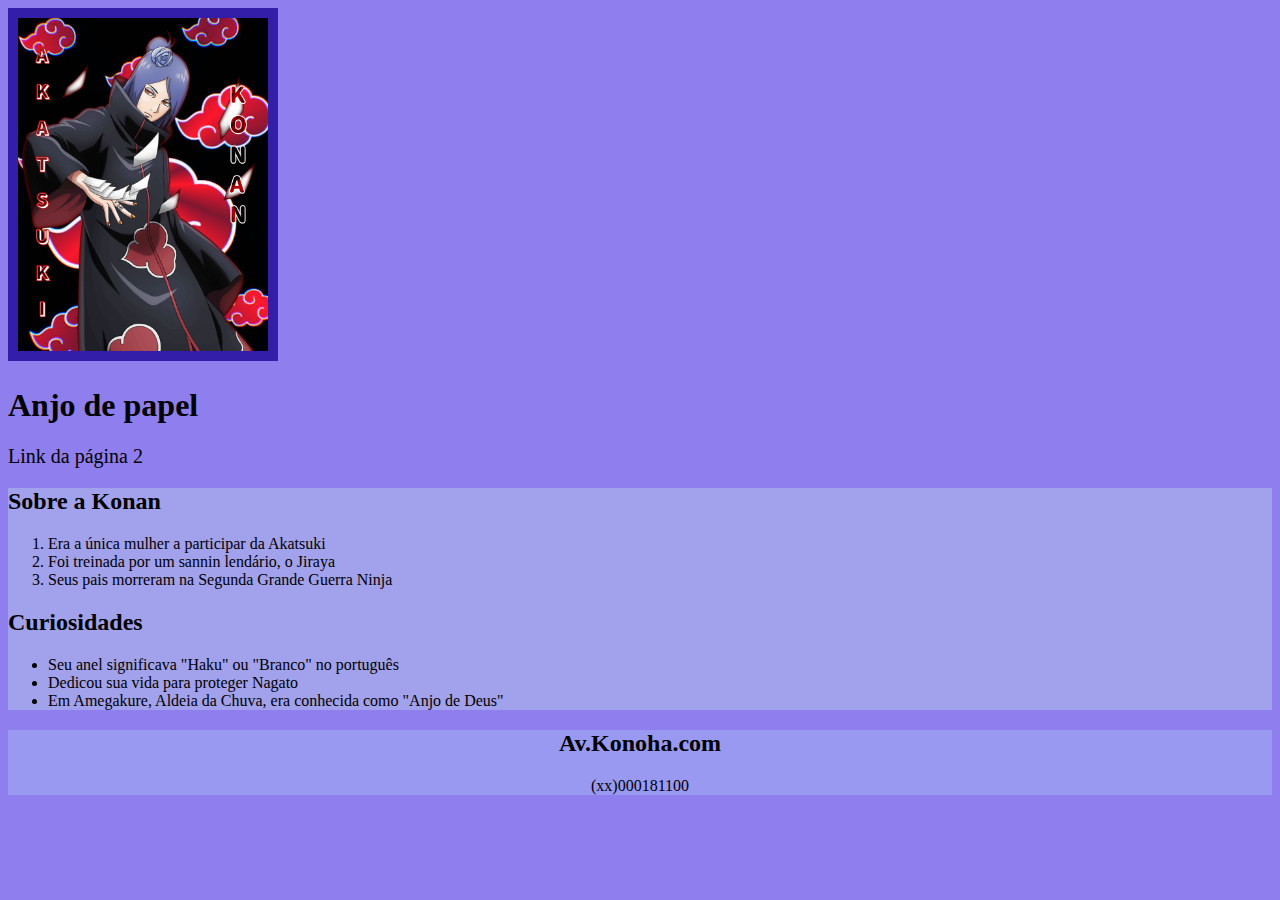
<file: index.html>
<!DOCTYPE html>   <!---versão 5 do HTML-->

<html lang="pt-br">

    <head> <!---Cabeçalho invisível-->

        <meta charset="UTF-8"> <!---Para outro país abrir em seu próprio alfabrto--->
        <title>Anime Nerd</title> <!---Título da aba ou guia do site-->
        

        <link rel="stylesheet" href="style.css"> <!---Para abrir o style.css--->

    </head>

    <body>
        <header>
            <img id="imagem-konan" src="aulaPC.png" alt="Konan Akatsuki">
            
            <h1>Anjo de papel</h1>
            <a href="index2.html" id="link">Link da página 2</a>

            <main class="principal">
                <div>
                    <h2>Sobre a Konan</h2>
                    <ol>
                        <li>Era a única mulher a participar da Akatsuki</li>
                        <li>Foi treinada por um sannin lendário, o Jiraya</li>
                        <li>Seus pais morreram na Segunda Grande Guerra Ninja</li>
                    </ol>
                </div>

                <div>
                    <h2>Curiosidades</h2>
                    <ul>
                        <li>Seu anel significava "Haku" ou "Branco" no português</li>
                        <li>Dedicou sua vida para proteger Nagato</li>
                        <li>Em Amegakure, Aldeia da Chuva, era conhecida como "Anjo de Deus"</li>
                    </ul>
                </div>
            </main>

            <footer class="rodape">
                <h2>Av.Konoha.com</h2>
                <p>(xx)000181100</p>
            </footer >

            

        </header>
        

    </body>

</html>
</file>
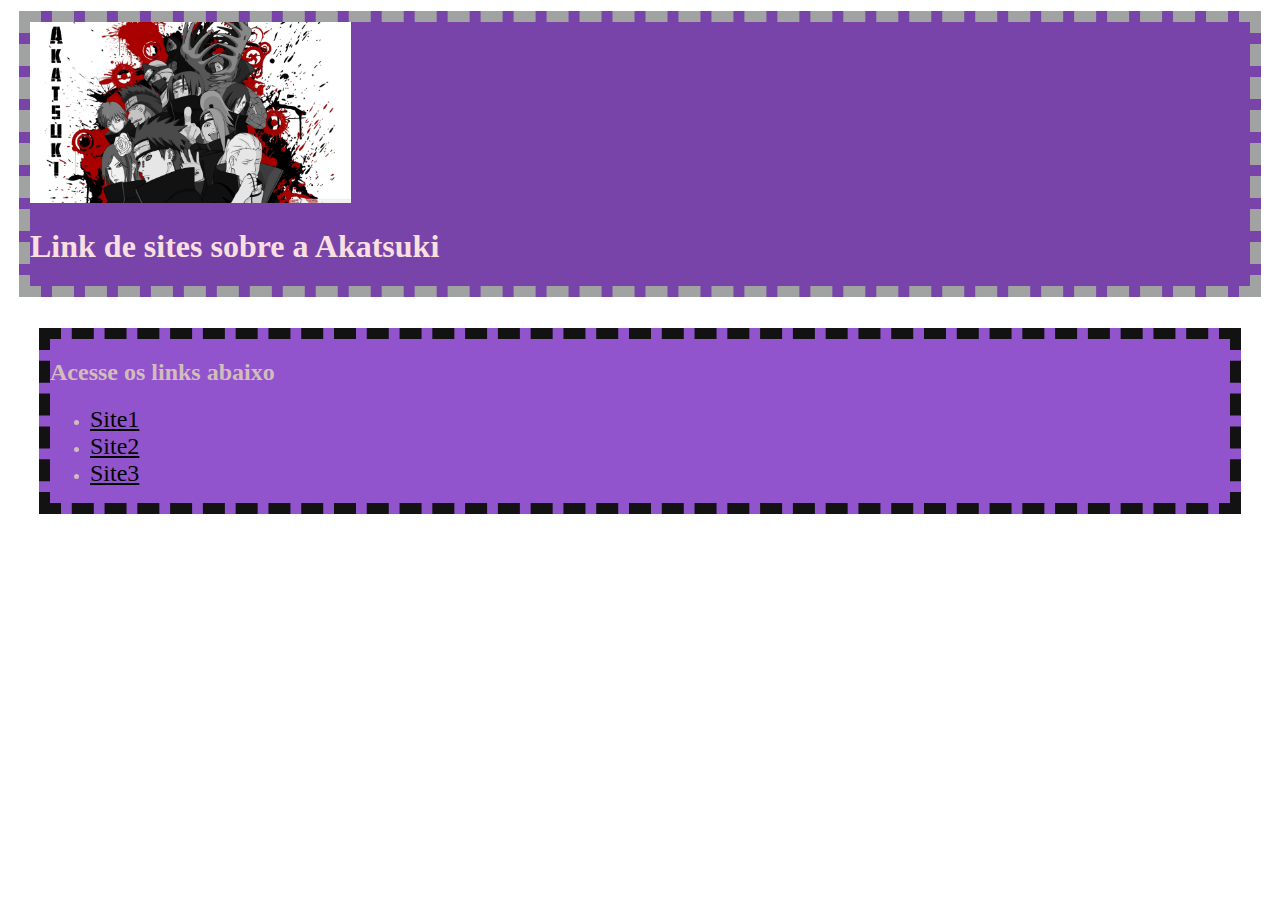
<file: index2.html>
<!DOCTYPE html>

<html lang="pt-br"> 

    <head>

        <meta charset="UTF-8">
        <title>Nerd 2</title>
        <link rel="stylesheet" href="style2.css">

    </head>

    <body>
        
        <header class="cabecalho">

            <img id="Akatsuki2" src="Akatsuki.PC.jpg" alt="Akatsuki">
            <h1>Link de sites sobre a Akatsuki</h1>

        </header>

        <main class="principal">

            <h2>Acesse os links abaixo</h2>

            <ul>
                <li>
                    <a href="https://naruto.fandom.com/pt-br/wiki/Akatsuki" class="tres-links">Site1</a>
                </li>
                <li>
                    <a href="https://www.legiaodosherois.com.br/lista/akatsuki-naruto-membros-ranqueados.html"class="tres-links">Site2</a>
                </li>
                <li>
                    <a href="https://www.tecmundo.com.br/minha-serie/228600-akatsuki-tudo-membros-organizacao-naruto.htm" class="tres-links">Site3</a>
                </li>
            </ul>

        </main>

        <footer>

        </footer>


    </body>

</html>
</file>
<file: style.css>
#link{
     font-size: 20px;
     color: black;
     text-decoration: none;
}

#link:hover{
     font-size: 26px;
     color: rgb(233, 231, 231);
     text-decoration: underline;
}

body{
     background-color: rgb(143, 126, 238);
}

#imagem-konan{
     width: 250px;
     border: solid 10px rgb(51, 30, 170) ;
}

.principal{
     background-color: rgb(162, 161, 235);
     color: black;
}

.rodape{
     background-color: rgb(153, 153, 241);
     color: black;
     text-align: center;
}
</file>
<file: style2.css>
.cabecalho{
    background-color: rgb(121, 68, 170);
    border: 11px;
    border-color: rgb(161, 163, 163);
    border-style: dashed;
    margin: 11px;
    color: rgb(249, 224, 224);
    font-weight: 400;
} 

#Akatsuki2{
    width: 321px;
    border: 6px rgb (168, 10, 10)4, 84, 144) solid;
}

.principal{
    background-color: rgb(146, 84, 204);
    border: 11px;
    border-color: rgb(19, 18, 18);
    border-style: dashed;
    margin: 31px;
    color: rgb(210, 189, 189);
}

.tres-links{
    font-size: 24px; ;
    color: black;
    text-decoration: underline;
}

.tres-links:hover{
        font-size: 26px;
        color: rgb(233, 231, 231);
        text-decoration: underline;
}
</file>
